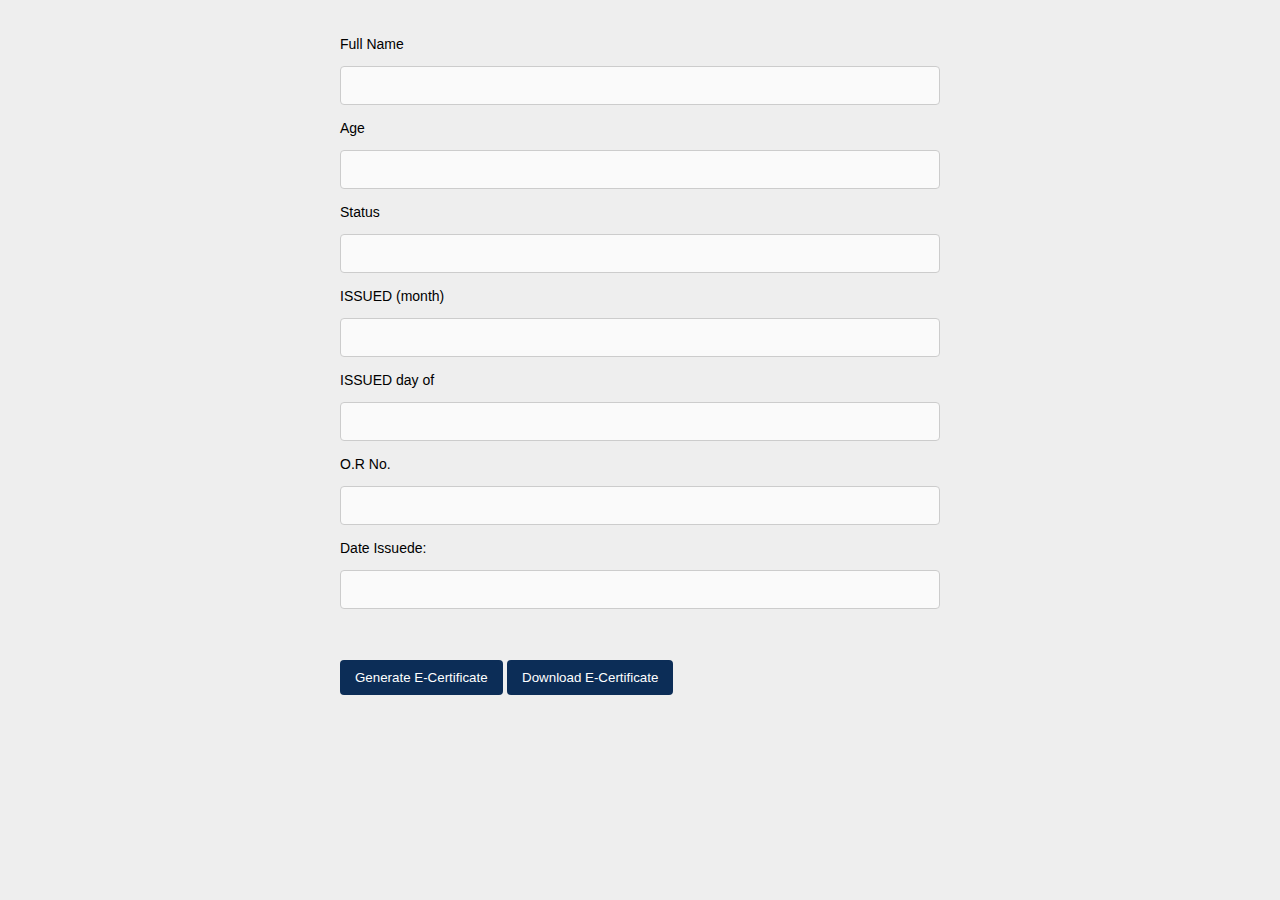
<file: barangay clearance/index.html>
<!DOCTYPE html>
<html lang="en">

<head>
    <meta charset="UTF-8">
    <meta name="viewport" content="width=device-width, initial-scale=1.0">
    <title>Barangay clearance</title>
    <link rel="stylesheet" href="style.css">
    <script src="index.js"></script>
</head>

<body id="body">
  <div id="cform">
      <div id="chform">
          
          <br>

          <p>Full Name</p>
          <input type="text" id="A" name="username" required="" />

          <p>Age</p>
          <input type="text" id="B" name="userdetails"/>

          <p>Status</p>
          <input type="text" id="C" name="organisername" required=""
               />

          <p>ISSUED (month)</p>
          <input type="text" id="D" name="organisername" required=""
              />

          <p>ISSUED day of</p>
          <input type="text" id="E" name="organisername" required=""
           />

          <p>O.R No.</p>
          <input type="text" id="F" name="organisername" required=""
               />

          <p>Date Issuede:</p>
          <input type="text" id="G" name="organisername" required=""
              />


          <br>
          <br>
          <button id="bcertificate" onclick="check()">Generate E-Certificate</button>
          <button id="downloaddata" onclick="dcheck()">Download E-Certificate</button>
      </div>
  </div>


    <div id="main">
        <div class="cert-div">
            <div class="img-div">
                <img src="427956581_1101496377652464_6411134615977571474_n.png">
            </div>
            <div class="text-div">
                <p class="text-p">Republic of the Philippines</p>
                <p class="text-p">Province of Davao</p>
                <p class="text-p">Municipality of New Matina</p>

                <h1 class="brg-text">BARANGAY MATINA</h1>
            </div>
        </div>
        <div class="line"></div>
        <div class="line"></div>
        <div class="font-text">
            <h2>OFFICE OF THE BARANGAY CAPTAIN</h2>
            <h1>BARANGAY CLEARANCE</h1>
        </div>
        <div class="font1-text">
            <h2>TO WHOM IT MAY CONCERN:</h2>
        </div>
       <div class="font2-text">
    <p>This is to certify that&nbsp;</p>
    <p id="text-1" class="font5"></p><p>,&nbsp;</p><p id="text-2" class="font5"></p><p>&nbsp;years old,&nbsp;</p><p id="text-3" class="font5"></p>and a resident of Barangay San Vicente, Sto. Domingo, Albay, is known to be of good moral character and a law-abiding citizen in the community.

    <p>To certify further, that he/she has no derogatory and/or criminal records filed in this barangay.</p>
      <p>ISSUED this&nbsp;</p> <p id="text-4" class="font5"></p> <p>&nbsp;day of&nbsp;</p> <p id="text-5" class="font5"></p> <p>&nbsp;2024 at Barangay San Vicente, Sto.

      </p>&nbsp;Domingo, Albay, upon request of the interested party for whatever legal purposes it may serve.</p>
</div>

        <div class="font3-text">
            <h2>CRISTIAN LORIA</h2>
            <p>Barangay Captain</p>
        </div>
        <div class="font4-text">
            <div class="text5">
            <p>O.R No.&nbsp;</p>
            <p class="font5" id="text-6"></p></div>
            <div class="text5">
            <p>Date Issued:&nbsp;</p>
            <p class="font5" id="text-7"></p></div>
            <p>Doc. Stamp: PAID</p>
        </div>





    </div>

</body>

</html>
</file>
<file: barangay clearance/style.css>
#main {
            height: 1500px;
            width: 1000px;
            margin: auto;
            display: none;
            margin-top: 50px;
            border: 6px solid black;
            position: relative;
            background-color: white;
        }

        img{
            width: 200px;
            height: auto;
           
           
        }
        .font-text{
            text-align: center;
            padding: 2% 0;
        }
        .font1-text{
           padding-left: 80px;
        }
        .font2-text{
           display: flex;
         flex-wrap: wrap;
           gap: 4px;
          text-align: justify;
           padding: 0 70px;
           margin: 0;
           font-size: x-large   ;
           
        }
        .font3-text{
            text-align: right;
            padding-right: 80px;
            padding-top: 0;
            padding-bottom: 0;
        }
        .font4-text{
            display: flex;
             text-align: justify;
             height: 30px;
              padding-left: 80px;
            font-size: x-large;  
            flex-direction: column;
        }

        .img-div{
           height: 0;
        }
        .cert-div {
            
            display: flex;
            width: 900px;
            margin: auto;
            margin-top: 25px;
            margin-left: 45px;
            
          
        }
        .text-div{
            display: flex;
            flex-direction: column;
            width: 100%;
            font-size: large;
            padding:1em 0;
            text-align:center ;

        }
        .text-p{
            margin: 5px 0;
            font-weight: bold;
        }
        .brg-text{
            font-size: 3em;
        }
        .line{
            border: 1px solid black;
            margin: 1px 50px;
        }

        .font5{
            display: flex;
            justify-content: center;
            
          
        }
.text5{
    display: flex;
    height: 50px;
}
.bar {
    position: relative;
    display: block;
    width: 100%;
}
* { box-sizing:border-box; }

body {
	font-family: Helvetica;
	background: #eee;
  -webkit-font-smoothing: antialiased;
}


form {
	width: 380px;
	margin: 4em auto;
	padding: 3em 2em 2em 2em;
	background: #fafafa;
	border: 1px solid #ebebeb;
	box-shadow: rgba(0,0,0,0.14902) 0px 1px 1px 0px,rgba(0,0,0,0.09804) 0px 1px 2px 0px;
}

.group { 
	position: relative; 
	margin-bottom: 45px; 
}

input {
	font-size: 18px;
	padding: 10px 10px 10px 5px;
	-webkit-appearance: none;
	display: block;
	background: #fafafa;
	color: #636363;
	width: 100%;
	border: none;
	border-radius: 0;
	border-bottom: 1px solid #757575;
}

input:focus { outline: none; }


/* Label */

label {
	color: #999; 
	font-size: 18px;
	font-weight: normal;
	position: absolute;
	pointer-events: none;
	left: 5px;
	top: 10px;
	transition: all 0.2s ease;
}


/* active */

input:focus ~ label, input.used ~ label {
	top: -20px;
  transform: scale(.75); left: -2px;
	/* font-size: 14px; */
	color: #4a89dc;
}


/* Underline */

.bar {
	position: relative;
	display: block;
	width: 100%;
}

.bar:before, .bar:after {
	content: '';
	height: 2px; 
	width: 0;
	bottom: 1px; 
	position: absolute;
	background: #4a89dc; 
	transition: all 0.2s ease;
}

.bar:before { left: 50%; }

.bar:after { right: 50%; }


/* active */

input:focus ~ .bar:before, input:focus ~ .bar:after { width: 50%; }


/* Highlight */

.highlight {
	position: absolute;
	height: 60%; 
	width: 100px; 
	top: 25%; 
	left: 0;
	pointer-events: none;
	opacity: 0.5;
}


/* active */

input:focus ~ .highlight {
	animation: inputHighlighter 0.3s ease;
}


/* Animations */

@keyframes inputHighlighter {
	from { background: #4a89dc; }
	to 	{ width: 0; background: transparent; }
}


/* Add these styles to your style.css file */

#chform {
    max-width: 600px;
    margin: 0 auto;
}

#cform p {
    margin-top: 10px;
    font-size: 14px;
}

#cform input {
    width: 100%;
    padding: 8px;
    margin-top: 5px;
    margin-bottom: 15px;
    box-sizing: border-box;
    border: 1px solid #ccc;
    border-radius: 4px;
}

#cform button {
    background-color: #0C2D57;
    color: white;
    padding: 10px 15px;
    border: none;
    border-radius: 4px;
    cursor: pointer;
}

#cform button:hover {
    background-color: #0C2D57;
}

/* Optional: You can add more styles as needed */
</file>
